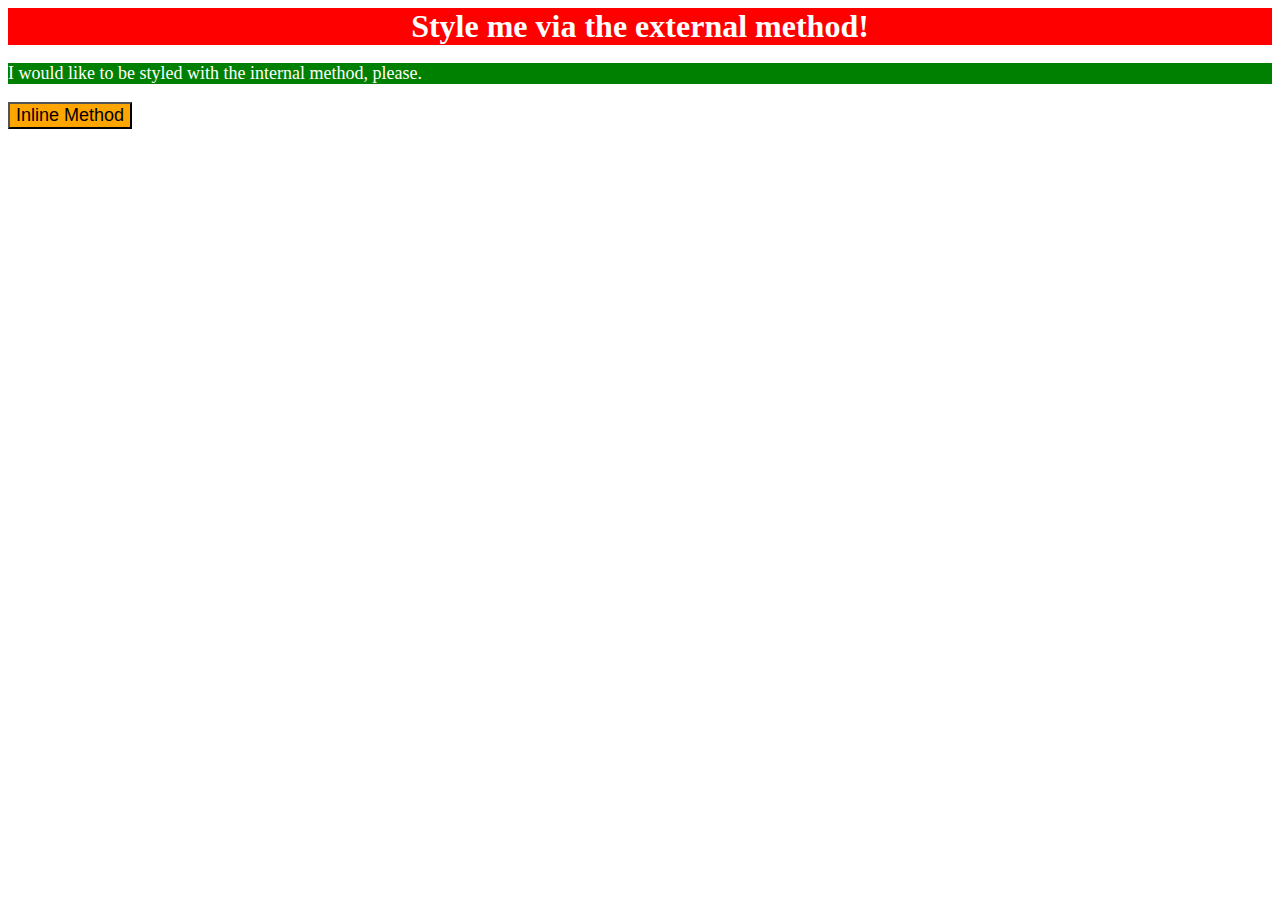
<file: foundations/intro-to-css/01-css-methods/index.html>
<!DOCTYPE html>
<html lang="en">
  <head>
    <style>
      p {
        color: white;
        background-color: green;
        font-size: 18px;
      }
    </style>
    <link rel="stylesheet" href="style.css">
    <meta charset="UTF-8">
    <meta http-equiv="X-UA-Compatible" content="IE=edge">
    <meta name="viewport" content="width=device-width, initial-scale=1.0">
    <title>Methods for Adding CSS</title>
  </head>
  <body>
    <div>Style me via the external method!</div>
    <p>I would like to be styled with the internal method, please.</p>
    <button style="background-color: orange; font-size: 18px;">Inline Method</button>
  </body>
</html>
</file>
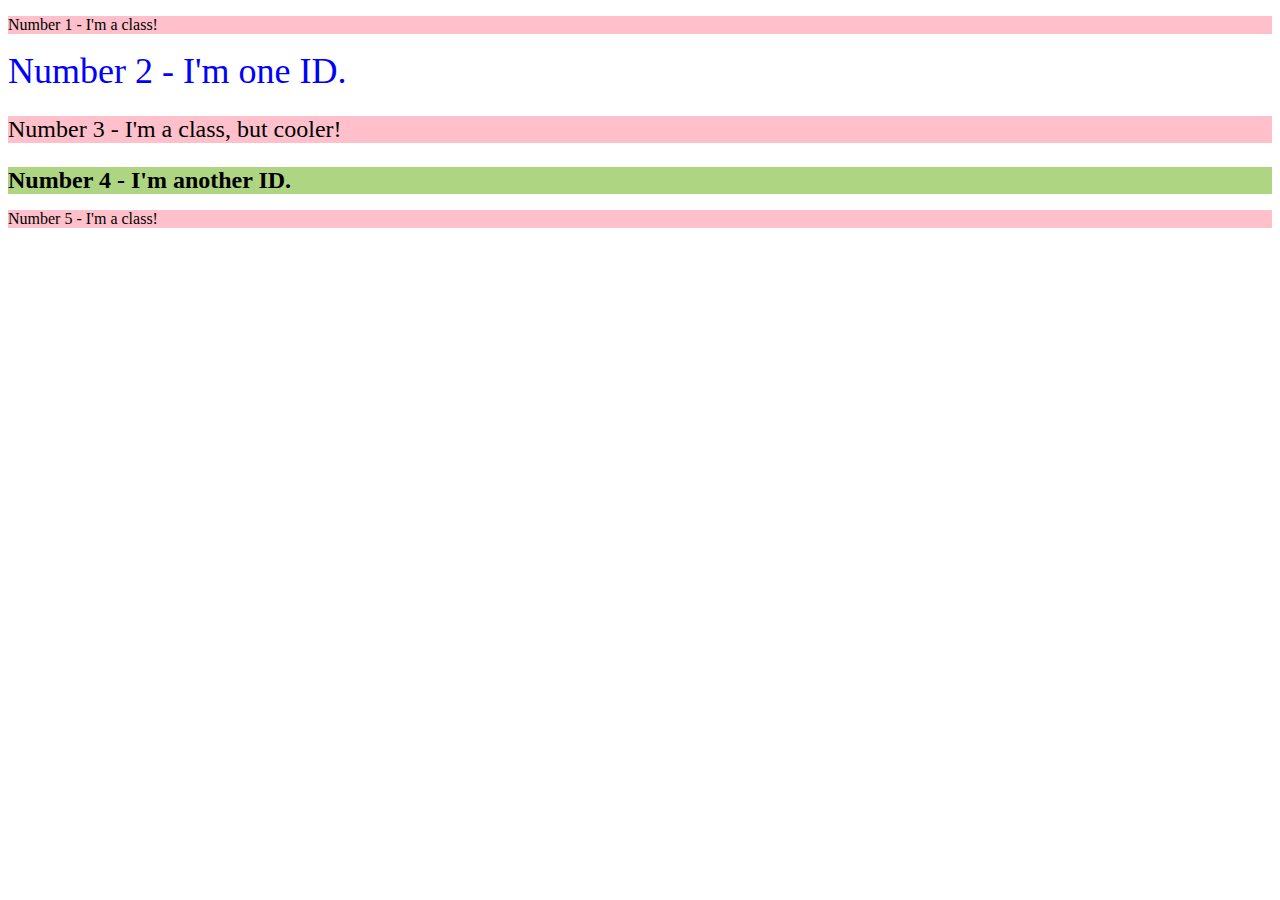
<file: foundations/intro-to-css/02-class-id-selectors/index.html>
<!DOCTYPE html>
<html lang="en">
  <head>
    <meta charset="UTF-8">
    <meta http-equiv="X-UA-Compatible" content="IE=edge">
    <meta name="viewport" content="width=device-width, initial-scale=1.0">
    <title>Class and ID Selectors</title>
    <link rel="stylesheet" href="style.css">

  </head>
  <body>
    <p class="odd-number">Number 1 - I'm a class!</p>

    <div id="even-number">Number 2 - I'm one ID.</div>

    <p class="odd-number cooler">Number 3 - I'm a class, but cooler!</p>

    <div id="even-number-cooler">Number 4 - I'm another ID.</div>

    <p class="odd-number">Number 5 - I'm a class!</p>
  </body>
</html>
</file>
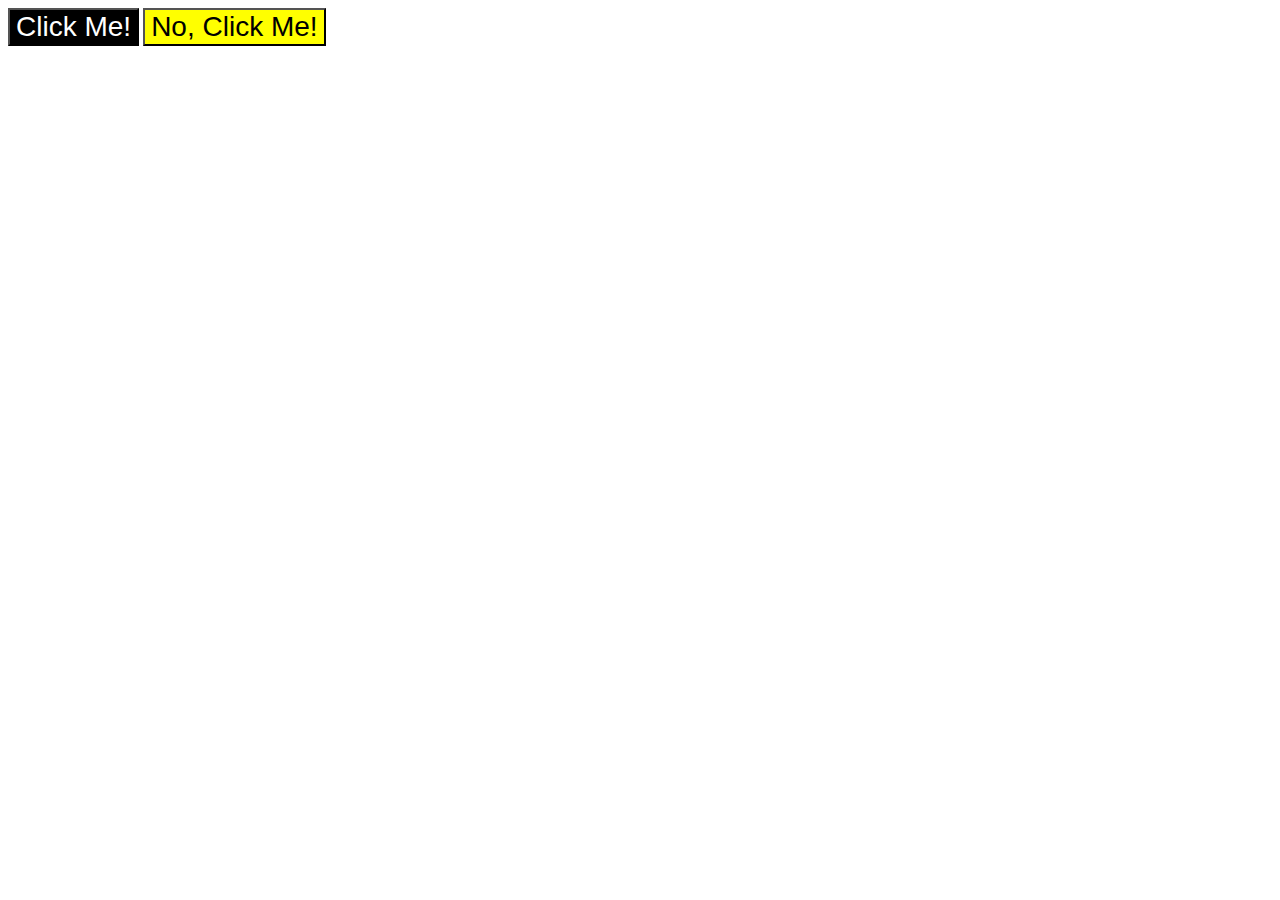
<file: foundations/intro-to-css/03-grouping-selectors/index.html>
<!DOCTYPE html>
<html lang="en">
  <head>
    <meta charset="UTF-8">
    <meta http-equiv="X-UA-Compatible" content="IE=edge">
    <meta name="viewport" content="width=device-width, initial-scale=1.0">
    <title>Grouping Selectors</title>
    <link rel="stylesheet" href="style.css">
  </head>
  <body>
    
    <button class="black">Click Me!</button>
    <button class="yellow">No, Click Me!</button>
    
</html>
</file>
<file: foundations/intro-to-css/01-css-methods/style.css>
div {
    color: white;
    background-color: red;
    font-style: "Times New Roman", serif;
    font-size: 32px;
    font-weight: 700;
    text-align: center;
}
</file>
<file: foundations/intro-to-css/02-class-id-selectors/style.css>
.odd-number {
    background-color: #ffc0cb;
    font-style: "Verdana", sans-serif;
}
.odd-number.cooler {
    font-size: 24px;
}

#even-number {
    color: #0000ff;
    font-size: 36px;
}

#even-number-cooler {
    background-color:#aed581;
    font-weight: 700;
    font-size: 24px;

}
</file>
<file: foundations/intro-to-css/03-grouping-selectors/style.css>
button.black,
button.yellow {
    font-size: 28px;
    font-style: "Helvetica", "Times New Roman", sans-serif;
}

.black {
    background-color: black;
    color: white;
}

.yellow {
    background-color: yellow;
}
</file>
